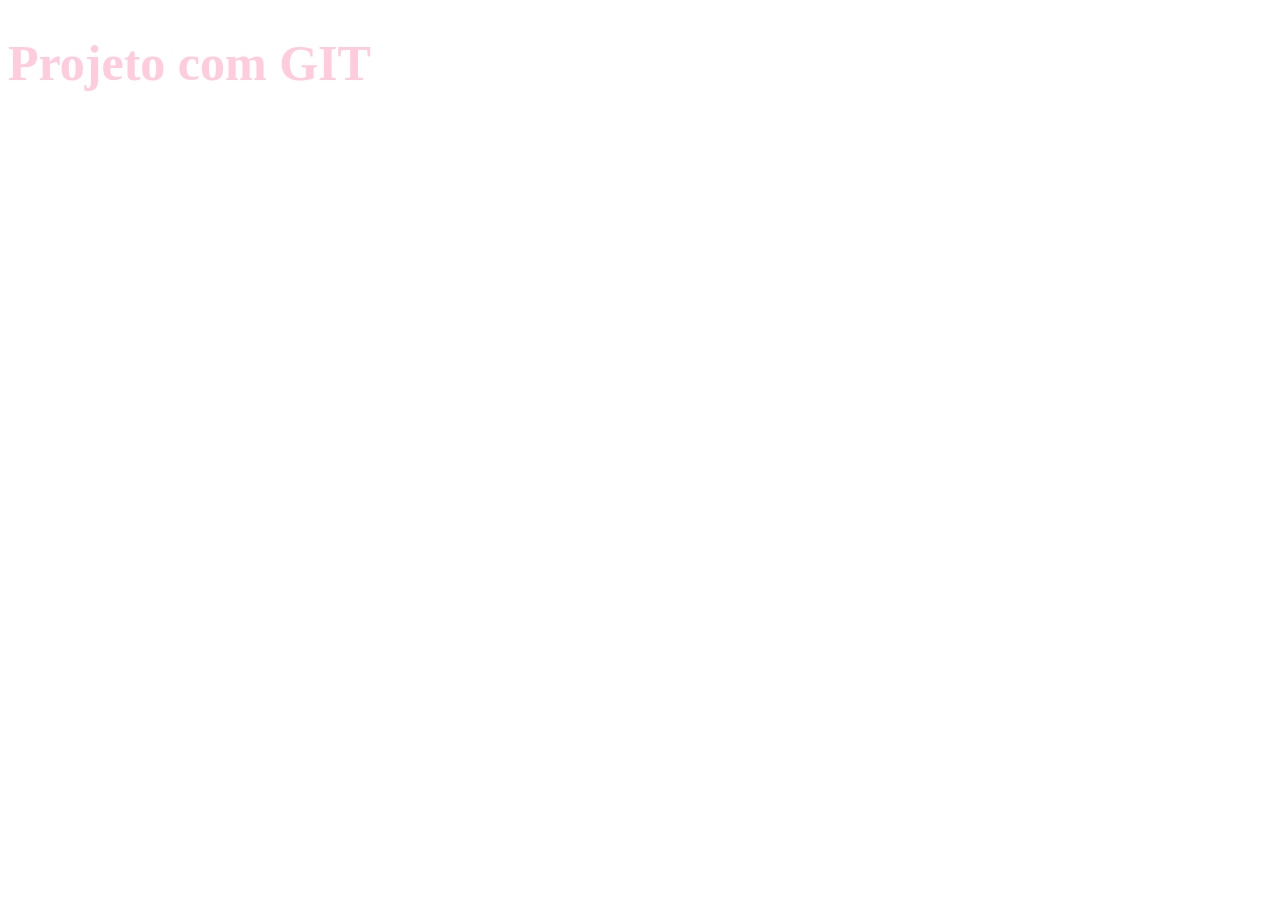
<file: index.html>
<!DOCTYPE html>
<html lang="en">
<head>
	<meta charset="UTF-8">
	<meta name="viewport" content="width=device-width, initial-scale=1.0">
	<link rel="stylesheet" type="text/css" href="css/estilo.css">
	<title>Projeto com GIT</title>
</head>
<body>
	<h1>Projeto com GIT</h1>
</body>
</html>
</file>
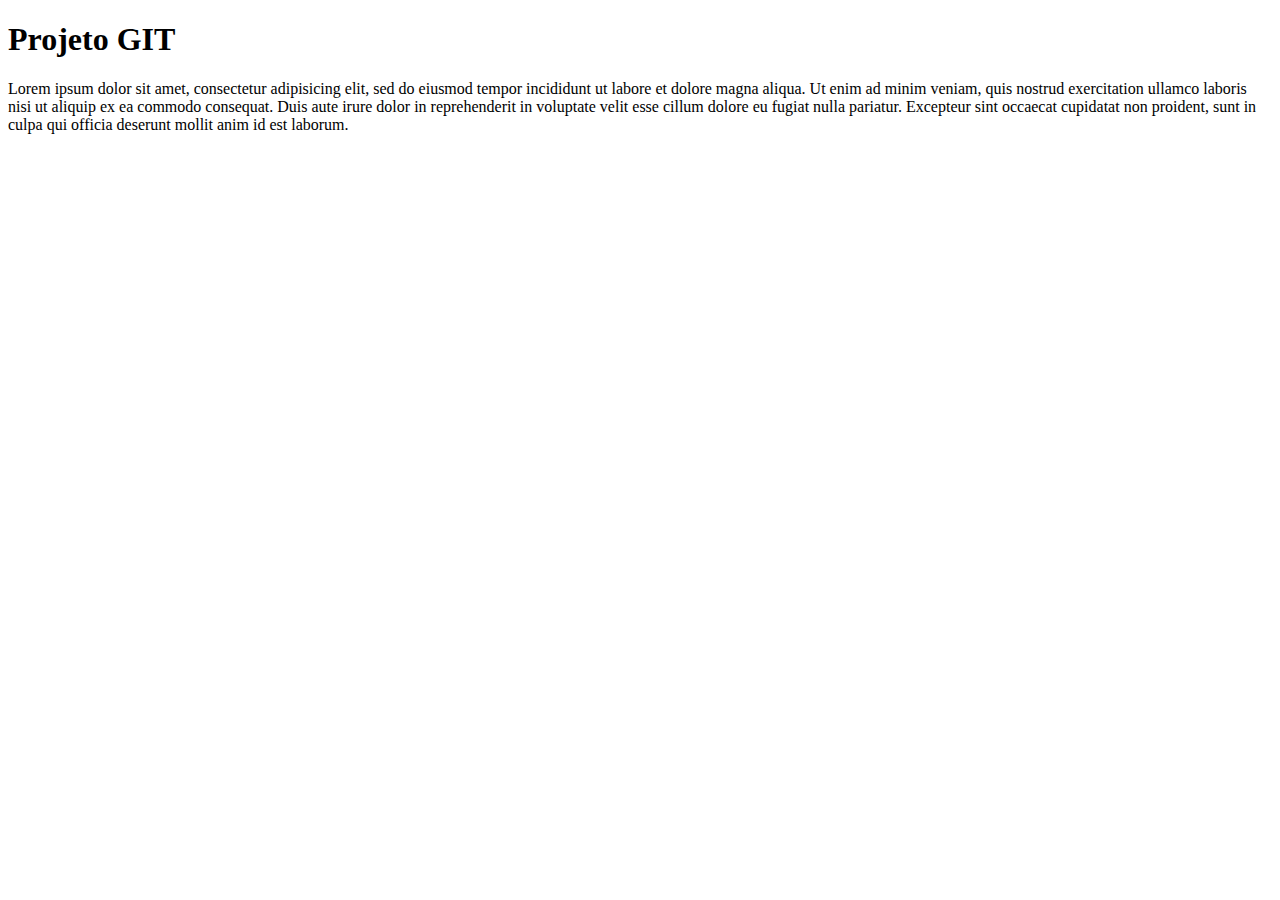
<file: contato.html>
<!DOCTYPE html>
<html lang="en">
<head>
	<meta charset="UTF-8">
	<meta name="viewport" content="width=device-width, initial-scale=1.0">
	<title>Projeto GIT</title>
</head>
<body>
	<h1>Projeto GIT</h1>

	<p>Lorem ipsum dolor sit amet, consectetur adipisicing elit, sed do eiusmod
	tempor incididunt ut labore et dolore magna aliqua. Ut enim ad minim veniam,
	quis nostrud exercitation ullamco laboris nisi ut aliquip ex ea commodo
	consequat. Duis aute irure dolor in reprehenderit in voluptate velit esse
	cillum dolore eu fugiat nulla pariatur. Excepteur sint occaecat cupidatat non
	proident, sunt in culpa qui officia deserunt mollit anim id est laborum.</p>
</body>
</html>
</file>
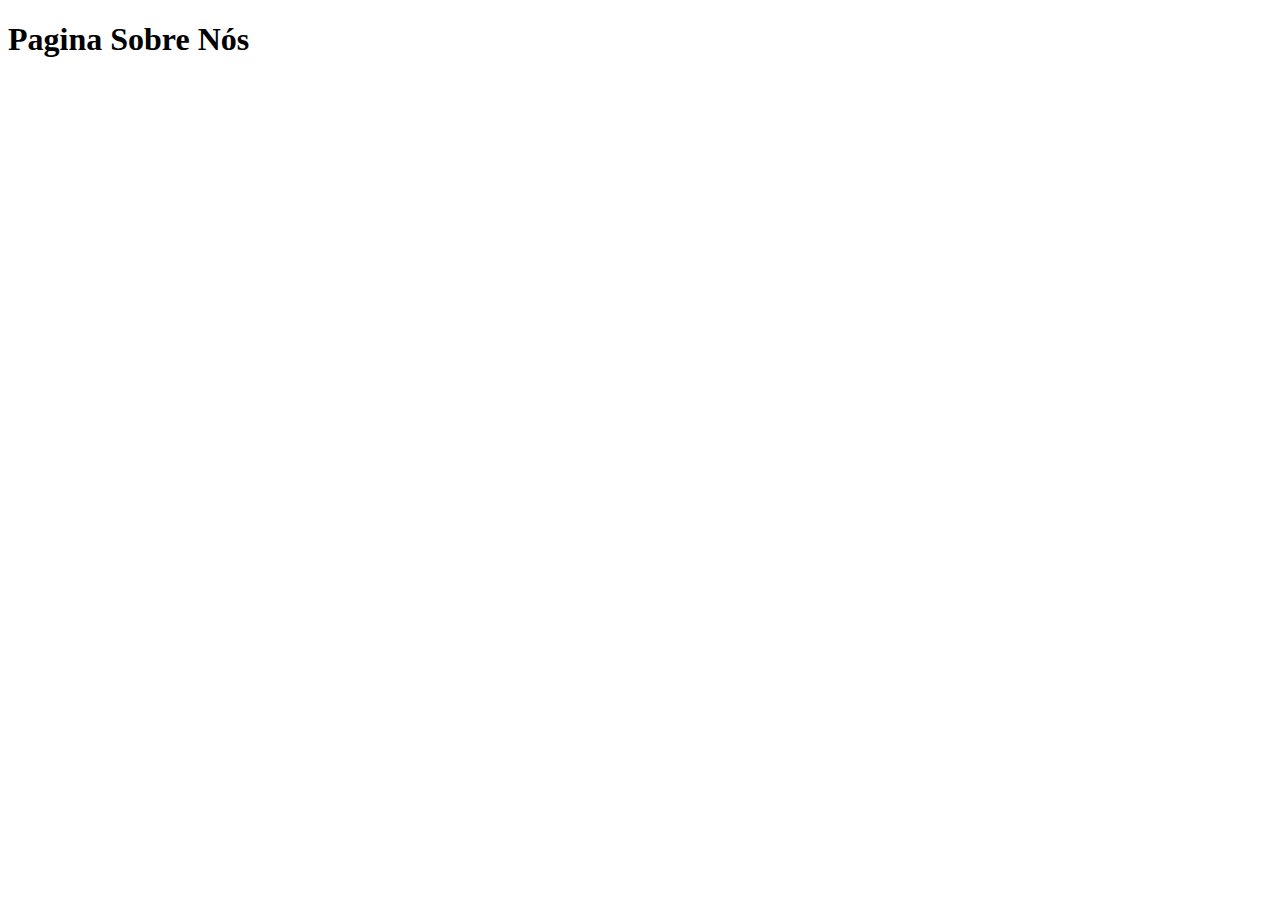
<file: sobre.html>
<!DOCTYPE html>
<html lang="en">
<head>
	<meta charset="UTF-8">
	<meta name="viewport" content="width=device-width, initial-scale=1.0">
	<title>Sobre Nós</title>
</head>
<body>
	<h1>Pagina Sobre Nós </h1>
</body>
</html>
</file>
<file: css/estilo.css>
*{
	color: #FFCCDD;
}

h1{
	font-size: 50px;
}
</file>
